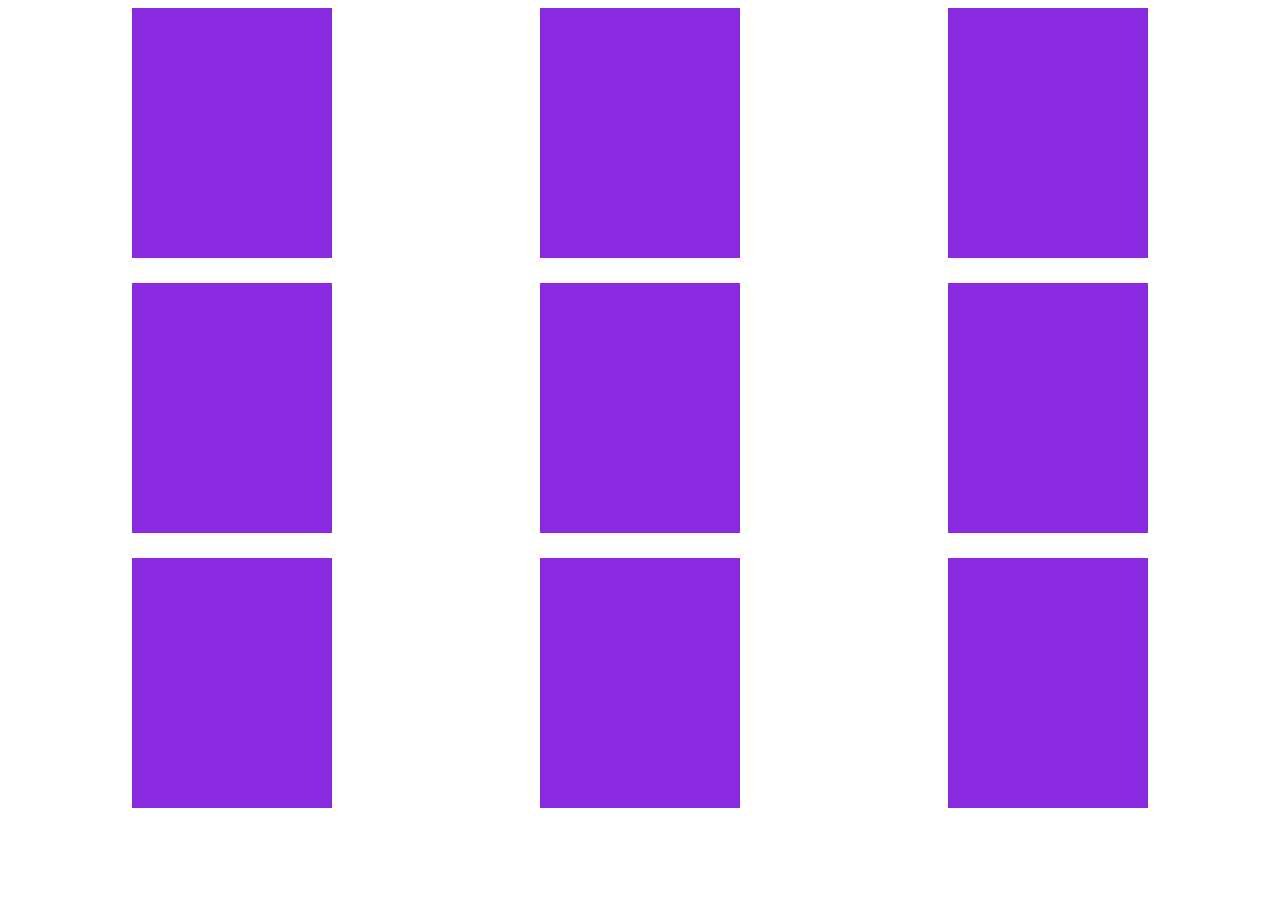
<file: Grid1/index.html>
<!DOCTYPE html>
<html lang="fr">
<head>
    <meta charset="UTF-8">
    <meta http-equiv="X-UA-Compatible" content="IE=edge">
    <link rel="stylesheet" href="style.css">
    <meta name="viewport" content="width=device-width, initial-scale=1.0">
    <title>Grid 1</title>
</head>
<body>
    <section>
        <div class="content"></div>
        <div class="content"></div>
        <div class="content"></div>
        <div class="content"></div>
        <div class="content"></div>
        <div class="content"></div>
        <div class="content"></div>
        <div class="content"></div>
        <div class="content"></div>
    </section>
</body>
</html>
</file>
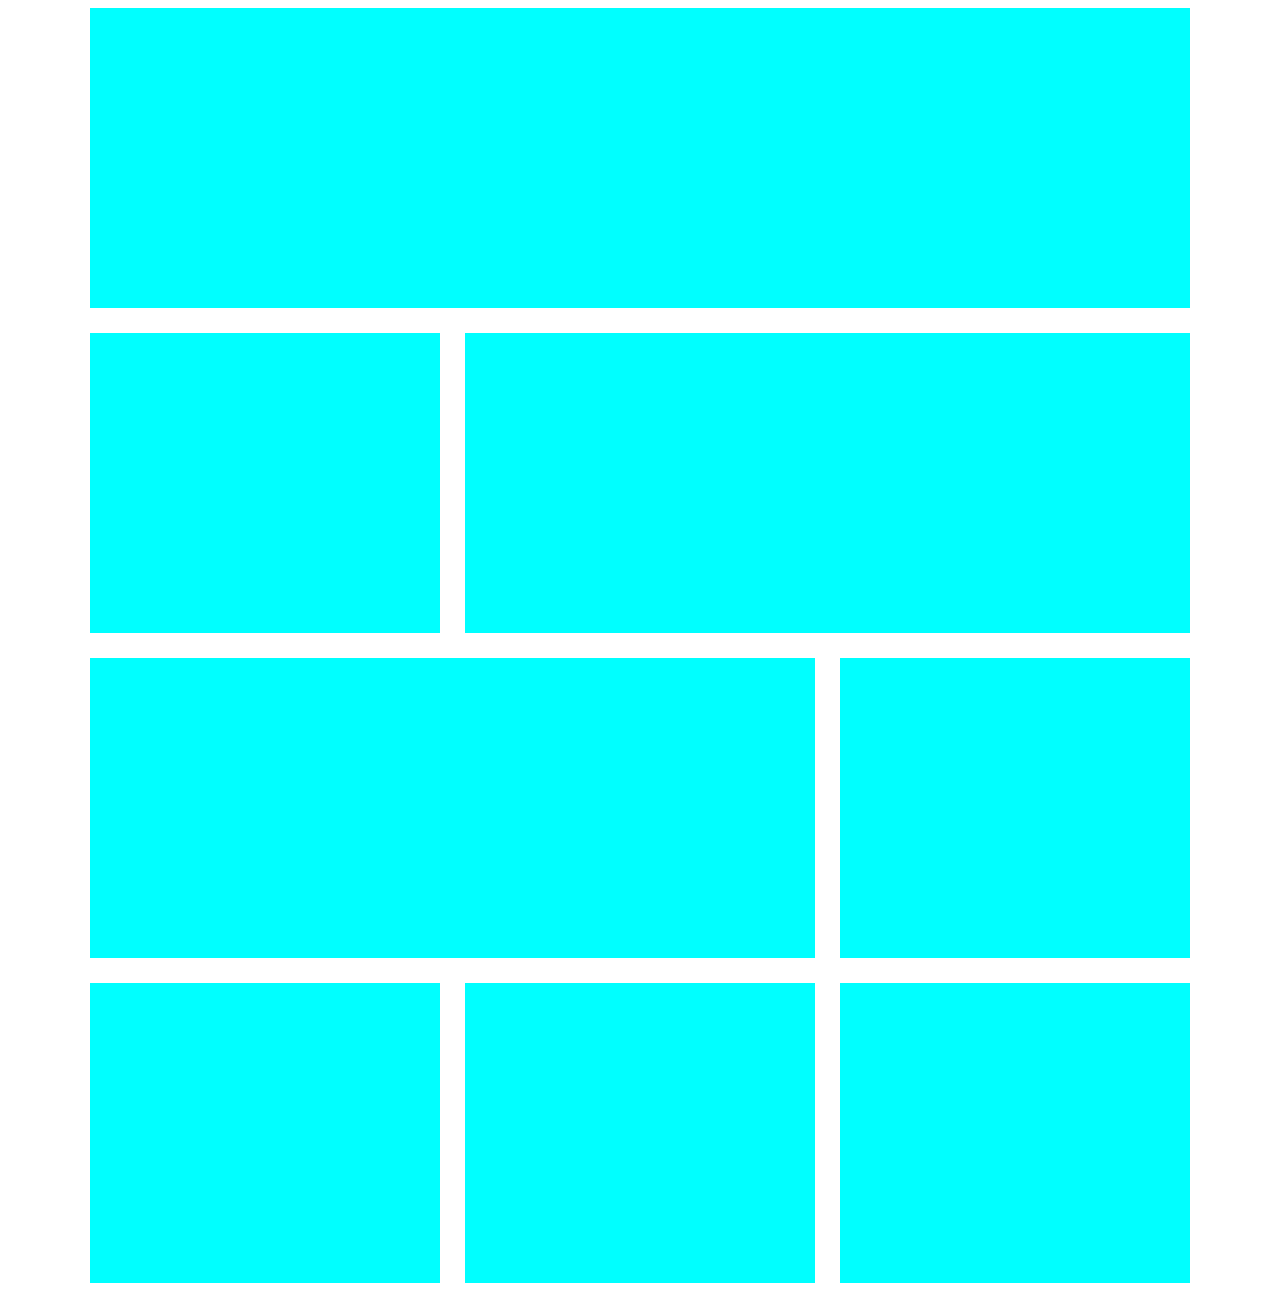
<file: Grid2/index.html>
<!DOCTYPE html>
<html lang="fr">
<head>
    <meta charset="UTF-8">
    <meta http-equiv="X-UA-Compatible" content="IE=edge">
    <meta name="viewport" content="width=device-width, initial-scale=1.0">
    <link rel="stylesheet" href="style.css">
    <title>Grid 2</title>
</head>
<body>

    <section>
        <div class="content"></div>
        <div class="content"></div>
        <div class="content"></div>
        <div class="content"></div>
        <div class="content"></div>
        <div class="content"></div>
        <div class="content"></div>
        <div class="content"></div>


    </section>
    
</body>
</html>
</file>
<file: Grid1/style.css>
section{
    width: 1200px;
    height: auto;
    display: grid;
    grid-template-columns: repeat(3, 1fr);
    margin: 0 auto;
    gap: 25px;

}

section .content{
    width: 200px;
    height: 250px;
    background-color: blueviolet;
    margin: 0 auto;

}
</file>
<file: Grid2/style.css>
section
{
    width: 1100px;
    height: auto;
    display: grid;
    margin: auto;
    gap: 25px;
    grid-template-areas: 
    "item1 item1 item1"
    "item2 item3 item3"
    "item4 item4 item5"
    "item6 item7 item8";
    

}

section .content:nth-child(1){
    grid-area: item1;
    background-color: aqua;
    width: 100%;
    height: 300px;
}

section .content:nth-child(2){
    grid-area: item2;
    background-color: aqua;
    width: 100%;
    height: 300px;
}


section .content:nth-child(3){
    grid-area: item3;
    background-color: aqua;
    width: 100%;
    height: 300px;
}


section .content:nth-child(4){
    grid-area: item4;
    background-color: aqua;
    width: 100%;
    height: 300px;
}

section .content:nth-child(5){
    grid-area: item5;
    background-color: aqua;
    width: 100%;
    height: 300px;
}

section .content:nth-child(6){
    grid-area: item6;
    background-color: aqua;
    width: 100%;
    height: 300px;
}

section .content:nth-child(7){
    grid-area: item7;
    background-color: aqua;
    width: 100%;
    height: 300px;
}

section .content:nth-child(8){
    grid-area: item8;
    background-color: aqua;
    width: 100%;
    height: 300px;
}
</file>
